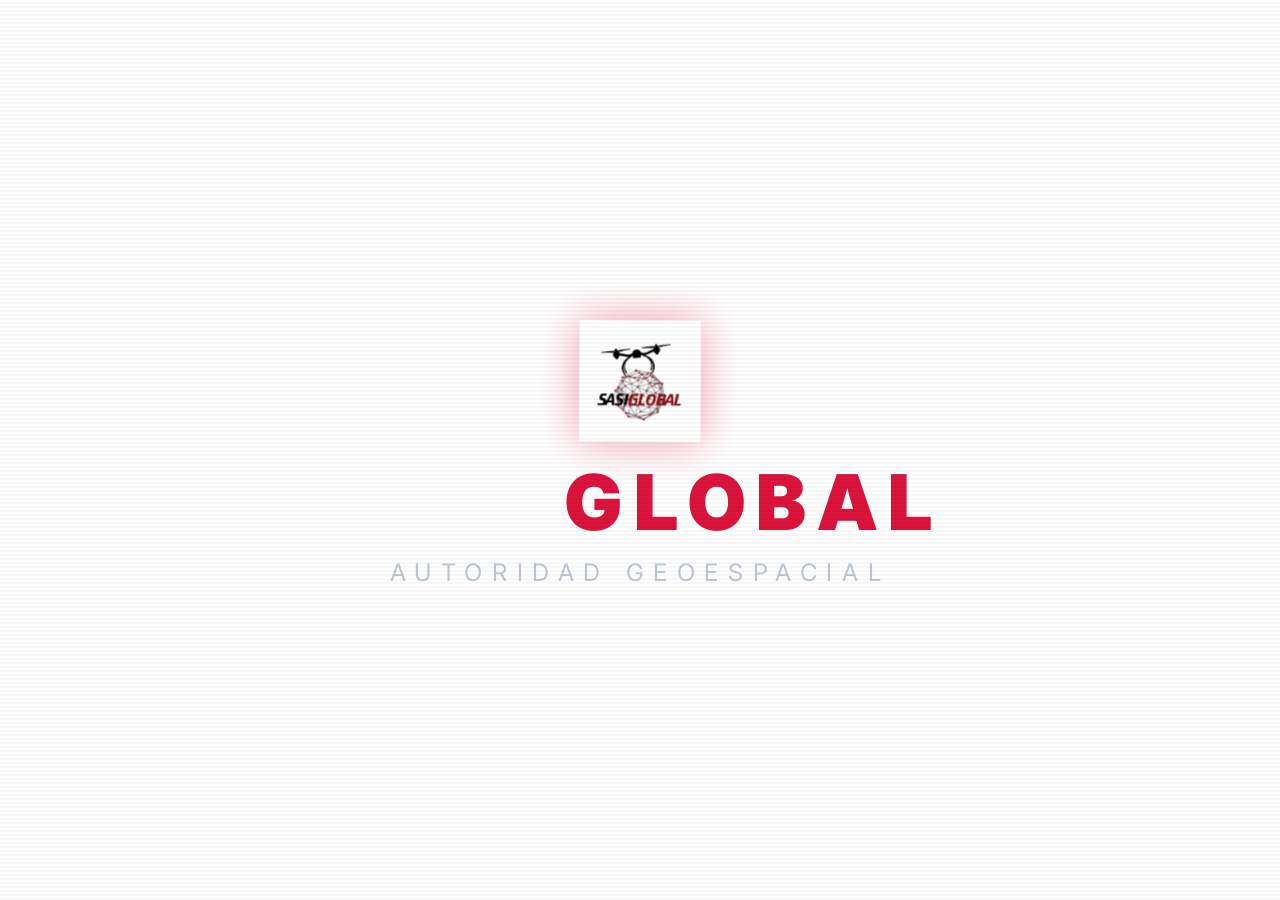
<file: sasiglobal-intro/index.html>
<!doctype html>
<html lang="es">
  <head>
    <meta charset="UTF-8" />
    <meta name="viewport" content="width=device-width, initial-scale=1.0" />
    <title>SASIGLOBAL | Elite Video</title>
    <script src="https://cdn.jsdelivr.net/npm/gsap@3.14.2/dist/gsap.min.js"></script>
    <link rel="preconnect" href="https://fonts.googleapis.com" />
    <link rel="preconnect" href="https://fonts.gstatic.com" crossorigin />
    <link href="https://fonts.googleapis.com/css2?family=Inter:wght@400;700;900&display=swap" rel="stylesheet">
    <style>
      * { box-sizing: border-box; margin: 0; padding: 0; }
      html, body {
        margin: 0;
        width: 100%;
        height: 100%;
        overflow: hidden;
        background-color: transparent;
        font-family: "Inter", sans-serif;
      }
      .composition {
        position: relative;
        width: 100%;
        height: 100%;
        overflow: hidden;
        color: white;
      }
      .scene {
        position: absolute;
        width: 100%;
        height: 100%;
        display: flex;
        flex-direction: column;
        justify-content: center;
        align-items: center;
        padding: 40px;
        box-sizing: border-box;
        opacity: 0;
      }
      .scene:first-child { opacity: 1; }
      .image-bg {
        position: absolute;
        width: 100%;
        height: 100%;
        z-index: 0;
      }
      .image-bg img {
        width: 100%;
        height: 100%;
        object-fit: cover;
        opacity: 0.5;
      }
      .dark-overlay {
        position: absolute;
        width: 100%;
        height: 100%;
        background: linear-gradient(135deg, rgba(10,10,15,0.85) 0%, rgba(10,10,15,0.4) 50%, rgba(10,10,15,0.85) 100%);
        z-index: 1;
      }
      .content {
        position: relative;
        z-index: 2;
        text-align: center;
        width: 100%;
      }
      .logo-box {
        width: 120px;
        height: 120px;
        background: white;
        padding: 12px;
        margin: 0 auto 24px;
        box-shadow: 0 0 40px rgba(220,20,60,0.4);
      }
      .logo-box img {
        width: 100%;
        height: 100%;
        object-fit: contain;
      }
      .title-main {
        font-size: clamp(36px, 6vw, 80px);
        font-weight: 900;
        text-transform: uppercase;
        letter-spacing: 0.15em;
        line-height: 1;
        margin-bottom: 8px;
      }
      .title-main span { color: #dc143c; }
      .subtitle-main {
        font-size: clamp(14px, 2vw, 24px);
        text-transform: uppercase;
        letter-spacing: 0.4em;
        color: #94a3b8;
      }
      .service-title {
        font-size: clamp(28px, 5vw, 64px);
        font-weight: 900;
        text-transform: uppercase;
        letter-spacing: 0.08em;
        line-height: 1.1;
      }
      .crimson-bar {
        width: 100px;
        height: 4px;
        background: #dc143c;
        margin: 24px auto;
      }
      .scanlines {
        position: absolute;
        inset: 0;
        background: repeating-linear-gradient(
          to bottom,
          transparent 0px,
          transparent 2px,
          rgba(0,0,0,0.03) 2px,
          rgba(0,0,0,0.03) 4px
        );
        z-index: 99;
        pointer-events: none;
      }
      .particle {
        position: absolute;
        background: #dc143c;
        border-radius: 50%;
        opacity: 0;
        pointer-events: none;
      }
    </style>
  </head>
  <body>
    <div class="composition" id="comp">
      <div class="scanlines"></div>

      <!-- Scene 1: Brand Intro -->
      <div id="scene-1" class="scene" style="opacity:1">
        <div class="content">
          <div class="logo-box" id="s1-logo">
            <img src="assets/images/img203.jpg" alt="SASIGLOBAL">
          </div>
          <h1 class="title-main" id="s1-title">SASI<span>GLOBAL</span></h1>
          <p class="subtitle-main" id="s1-sub">Autoridad Geoespacial</p>
        </div>
      </div>

      <!-- Scene 2: Engineering -->
      <div id="scene-2" class="scene">
        <div class="image-bg">
          <img src="assets/images/solutions_industrial.png" alt="Engineering">
          <div class="dark-overlay"></div>
        </div>
        <div class="content">
          <h2 class="service-title" id="s2-text">Ingeniería de<br>Precisión Industrial</h2>
          <div class="crimson-bar" id="s2-bar"></div>
        </div>
      </div>

      <!-- Scene 3: Global Ops -->
      <div id="scene-3" class="scene">
        <div class="image-bg">
          <img src="assets/images/operations_center.png" alt="Operations">
          <div class="dark-overlay"></div>
        </div>
        <div class="content">
          <h2 class="service-title" id="s3-text">Red Global de<br>Operaciones</h2>
          <div class="crimson-bar" id="s3-bar"></div>
        </div>
      </div>

      <!-- Scene 4: Intelligence -->
      <div id="scene-4" class="scene">
        <div class="image-bg">
          <img src="assets/images/tech_high.png" alt="Intelligence">
          <div class="dark-overlay"></div>
        </div>
        <div class="content">
          <h2 class="service-title" id="s4-text">Inteligencia<br>Geoespacial Avanzada</h2>
          <div class="crimson-bar" id="s4-bar"></div>
        </div>
      </div>

      <!-- Scene 5: Outro -->
      <div id="scene-5" class="scene">
        <div class="content">
          <div class="logo-box" id="s5-logo">
            <img src="assets/images/img203.jpg" alt="SASIGLOBAL">
          </div>
          <h1 class="title-main" id="s5-title">EL FUTURO ES<br><span>GEOESPACIAL</span></h1>
          <p class="subtitle-main" id="s5-sub">www.sasiglobal.com</p>
        </div>
      </div>
    </div>

    <script>
      // Create particles
      const comp = document.getElementById('comp');
      for (let i = 0; i < 20; i++) {
        const p = document.createElement('div');
        p.className = 'particle';
        const size = Math.random() * 4 + 2;
        p.style.width = size + 'px';
        p.style.height = size + 'px';
        p.style.left = Math.random() * 100 + '%';
        p.style.top = Math.random() * 100 + '%';
        comp.appendChild(p);
      }

      // Build master timeline — autoplay + loop
      const master = gsap.timeline({ repeat: -1, delay: 0.3 });

      // Scene 1: Intro (0s - 3s)
      master.from("#s1-logo", { scale: 0, rotation: -30, opacity: 0, duration: 0.8, ease: "back.out(1.7)" }, 0.2);
      master.from("#s1-title", { y: 40, opacity: 0, duration: 0.6, ease: "power4.out" }, 0.5);
      master.from("#s1-sub", { y: 20, opacity: 0, duration: 0.6, ease: "power3.out" }, 0.8);
      master.to("#scene-1", { opacity: 0, duration: 0.4 }, 2.6);

      // Scene 2: Engineering (3s - 6s)
      master.to("#scene-2", { opacity: 1, duration: 0.4 }, 3.0);
      master.from("#s2-text", { x: -80, opacity: 0, duration: 0.8, ease: "expo.out" }, 3.2);
      master.from("#s2-bar", { scaleX: 0, duration: 0.6, ease: "power2.inOut" }, 3.6);
      master.to("#scene-2", { opacity: 0, duration: 0.4 }, 5.6);

      // Scene 3: Global Ops (6s - 9s)
      master.to("#scene-3", { opacity: 1, duration: 0.4 }, 6.0);
      master.from("#s3-text", { x: 80, opacity: 0, duration: 0.8, ease: "expo.out" }, 6.2);
      master.from("#s3-bar", { scaleX: 0, duration: 0.6, ease: "power2.inOut" }, 6.6);
      master.to("#scene-3", { opacity: 0, duration: 0.4 }, 8.6);

      // Scene 4: Intelligence (9s - 12s)
      master.to("#scene-4", { opacity: 1, duration: 0.4 }, 9.0);
      master.from("#s4-text", { scale: 1.15, opacity: 0, duration: 0.8, ease: "power3.out" }, 9.2);
      master.from("#s4-bar", { scaleX: 0, duration: 0.6, ease: "power2.inOut" }, 9.6);
      master.to("#scene-4", { opacity: 0, duration: 0.4 }, 11.6);

      // Scene 5: Outro (12s - 15s)
      master.to("#scene-5", { opacity: 1, duration: 0.4 }, 12.0);
      master.from("#s5-logo", { y: -40, opacity: 0, duration: 0.8, ease: "back.out" }, 12.2);
      master.from("#s5-title", { scale: 0.85, opacity: 0, duration: 0.6, ease: "expo.out" }, 12.5);
      master.from("#s5-sub", { y: 20, opacity: 0, duration: 0.6, ease: "power3.out" }, 12.8);
      master.to("#scene-5", { opacity: 0, duration: 0.4 }, 14.6);

      // Ambient particles
      document.querySelectorAll('.particle').forEach(p => {
        gsap.to(p, {
          opacity: () => Math.random() * 0.5 + 0.1,
          x: () => (Math.random() - 0.5) * 300,
          y: () => (Math.random() - 0.5) * 300,
          duration: () => Math.random() * 10 + 8,
          repeat: -1,
          yoyo: true,
          ease: "sine.inOut",
          delay: () => Math.random() * 5
        });
      });
    </script>
  </body>
</html>
</file>
